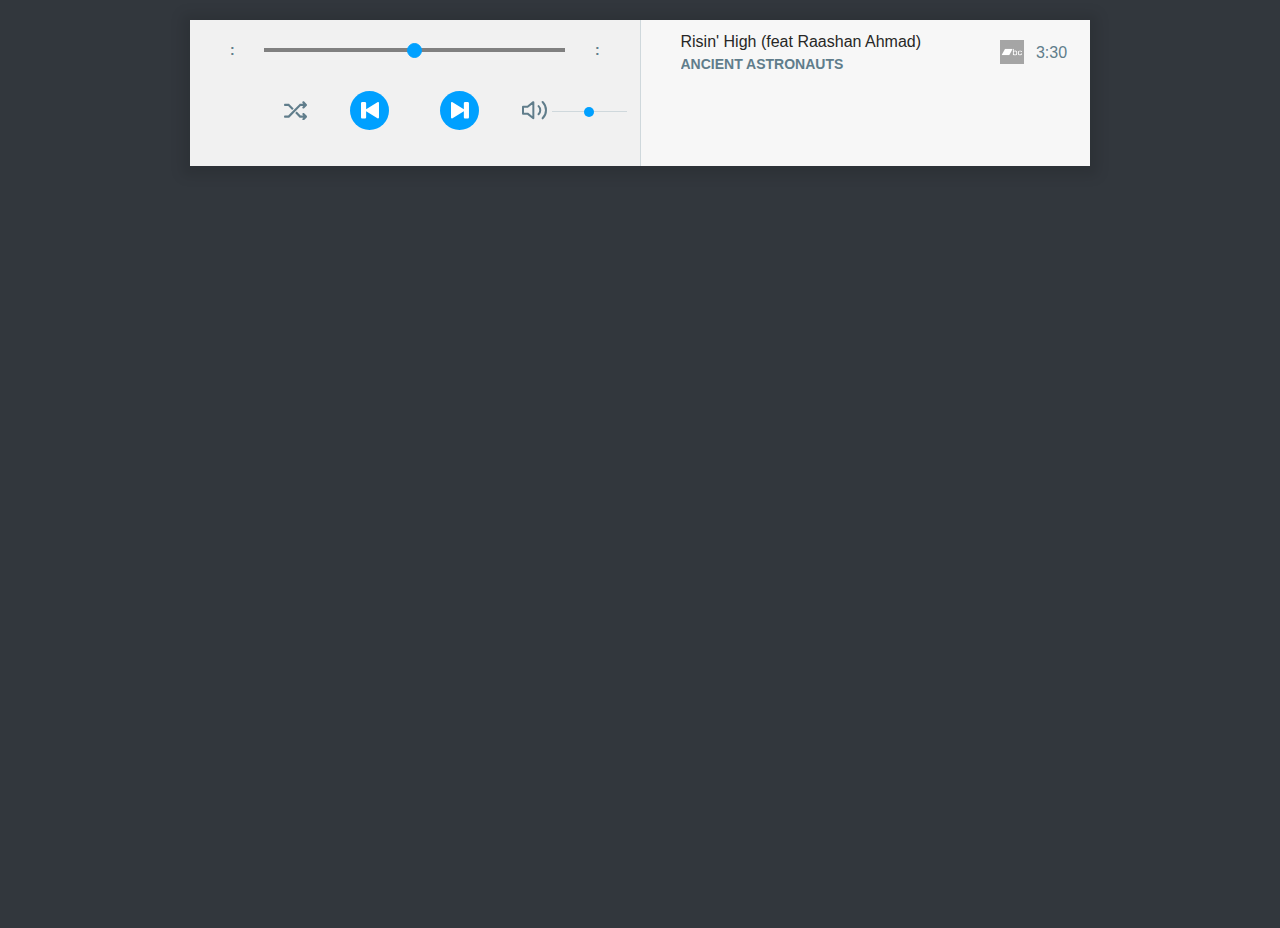
<file: design/index.html>
<?php
include 'C:\xampp\htdocs\27club\admin\conn.php';
include 'C:\xampp\htdocs\27club\include\functions\functions.php';?>
<!DOCTYPE html>
<html>
	<head>
		<title>AmplitudeJS Testing</title>

		<!-- Include Amplitude JS -->
		<script type="text/javascript" src="dist/amplitude.js"></script>

		<!-- Include Style Sheet -->
		<link rel="stylesheet" type="text/css" href="css/app.css"/>
	</head>
	<body>
		<!-- Blue Playlist Container -->
		<div id="blue-playlist-container">

			<!-- Amplitude Player -->
			<div id="amplitude-player">

				<!-- Left Side Player -->
				<div id="amplitude-left">
					<img data-amplitude-song-info="cover_art_url"/>
					<div id="player-left-bottom">
						<div id="time-container">
							<span class="current-time">
								<span class="amplitude-current-minutes" ></span>:<span class="amplitude-current-seconds"></span>
							</span>
							<div id="progress-container">
								<input type="range" class="amplitude-song-slider"/>
								<progress id="song-played-progress" class="amplitude-song-played-progress"></progress>
								<progress id="song-buffered-progress" class="amplitude-buffered-progress" value="0"></progress>
							</div>
							<span class="duration">
								<span class="amplitude-duration-minutes"></span>:<span class="amplitude-duration-seconds"></span>
							</span>
						</div>

						<div id="control-container">
							<div id="repeat-container">
								<div class="amplitude-repeat" id="repeat"></div>
								<div class="amplitude-shuffle amplitude-shuffle-off" id="shuffle"></div>
							</div>

							<div id="central-control-container">
								<div id="central-controls">
									<div class="amplitude-prev" id="previous"></div>
									<div class="amplitude-play-pause" id="play-pause"></div>
									<div class="amplitude-next" id="next"></div>
								</div>
							</div>

							<div id="volume-container">
								<div class="volume-controls">
									<div class="amplitude-mute amplitude-not-muted"></div>
									<input type="range" class="amplitude-volume-slider"/>
									<div class="ms-range-fix"></div>
								</div>
								<div class="amplitude-shuffle amplitude-shuffle-off" id="shuffle-right"></div>
							</div>
						</div>

						<div id="meta-container">
							<span data-amplitude-song-info="name" class="song-name"></span>

							<div class="song-artist-album">
								<span data-amplitude-song-info="artist"></span>
								<span data-amplitude-song-info="album"></span>
							</div>
						</div>
					</div>
				</div>
				<!-- End Left Side Player -->

				<!-- Right Side Player -->
				<div id="amplitude-right">
					<div class="song amplitude-song-container amplitude-play-pause" data-amplitude-song-index="0">
						<div class="song-now-playing-icon-container">
							<div class="play-button-container">

							</div>
							<img class="now-playing" src="./img/now-playing.svg"/>
						</div>
						<div class="song-meta-data">
							<span class="song-title">Risin' High (feat Raashan Ahmad)</span>
							<span class="song-artist">Ancient Astronauts</span>
						</div>
						<a href="#" class="bandcamp-link" target="_blank">
							<img class="bandcamp-grey" src="./img/bandcamp-grey.svg"/>
							<img class="bandcamp-white" src="./img/bandcamp-white.svg"/>
						</a>
						<span class="song-duration">3:30</span>
					</div>
				</div>
				<!-- End Right Side Player -->
			</div>
			<!-- End Amplitdue Player -->
		</div>
		
		<!--
			Include UX functions JS

			NOTE: These are for handling things outside of the scope of AmplitudeJS
		-->
		<script type="text/javascript" src="js/functions.js"></script>
	</body>
</html>
</file>
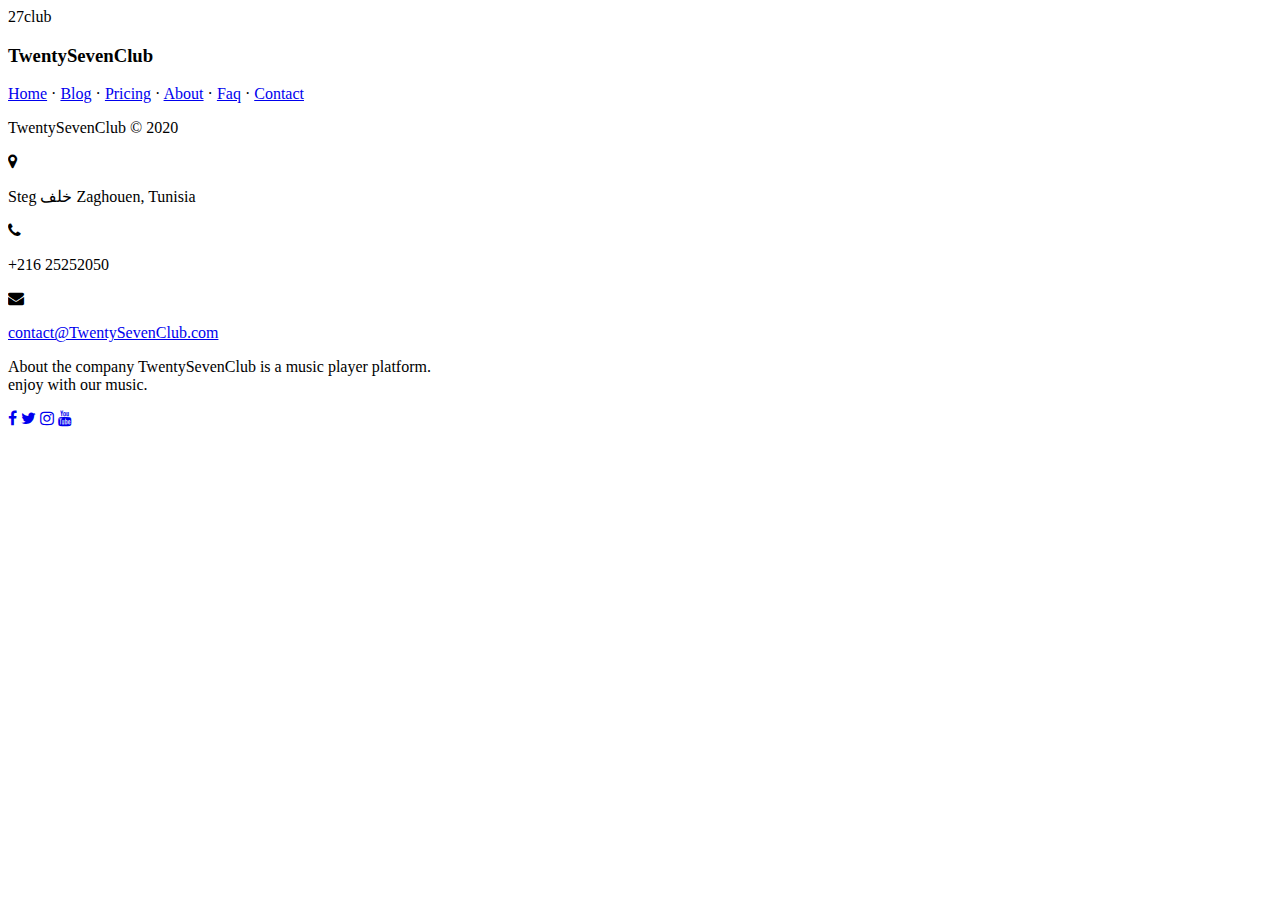
<file: include/tpl/12footer.html>
<!DOCTYPE html>
<html>
<head>
 
	<meta charset="utf-8">
	<meta http-equiv="X-UA-Compatible" content="IE=edge">
	<meta name="viewport" content="width=device-width, initial-scale=1">
	<meta name="keywords" content="footer, address, phone, icons" />
 
	<title>27club</title>
	
	<link rel="stylesheet" href="http://maxcdn.bootstrapcdn.com/font-awesome/4.2.0/css/font-awesome.min.css">
    <link href="http://fonts.googleapis.com/css?family=Cookie" rel="stylesheet" type="text/css">
	<link rel="stylesheet" href="C:\xampp\htdocs\27club\design\css\stylefooter.css">
 
</head>
 
	<body>
		<div class="main"> 27club</div>
		<footer class="footer-distributed">
 
		<div class="footer-left">
 
		<h3>TwentySeven<span>Club</span></h3>
 
		<p class="footer-links">
		<a href="#">Home</a>
	·
		<a href="#">Blog</a>
	·
		<a href="#">Pricing</a>
	·
		<a href="#">About</a>
	·
		<a href="#">Faq</a>
	·
		<a href="#">Contact</a>
		</p>
 
		<p class="footer-company-name">TwentySevenClub &copy; 2020</p>
		</div>
 
		<div class="footer-center">
 
		<div>
		<i class="fa fa-map-marker"></i>
		<p><span>Steg خلف </span> Zaghouen, Tunisia</p>
		</div>
 
		<div>
		<i class="fa fa-phone"></i>
		<p>+216 25252050</p>
		</div>
 
		<div>
		<i class="fa fa-envelope"></i>
		<p><a href="mailto:support@company.com">contact@TwentySevenClub.com</a></p>
		</div>
 
		</div>
 
		<div class="footer-right">
 
		<p class="footer-company-about">
		<span>About the company</span>
	TwentySevenClub is a music player platform. <br> enjoy with our music.
		</p>
 
		<div class="footer-icons">
 
		<a href="#"><i class="fa fa-facebook"></i></a>
		<a href="#"><i class="fa fa-twitter"></i></a>
		<a href="#"><i class="fa fa-instagram"></i></a>
		<a href="#"><i class="fa fa-youtube"></i></a>
 
		</div>
 
		</div>
 
		</footer>
 
	</body>
 
</html>
</file>
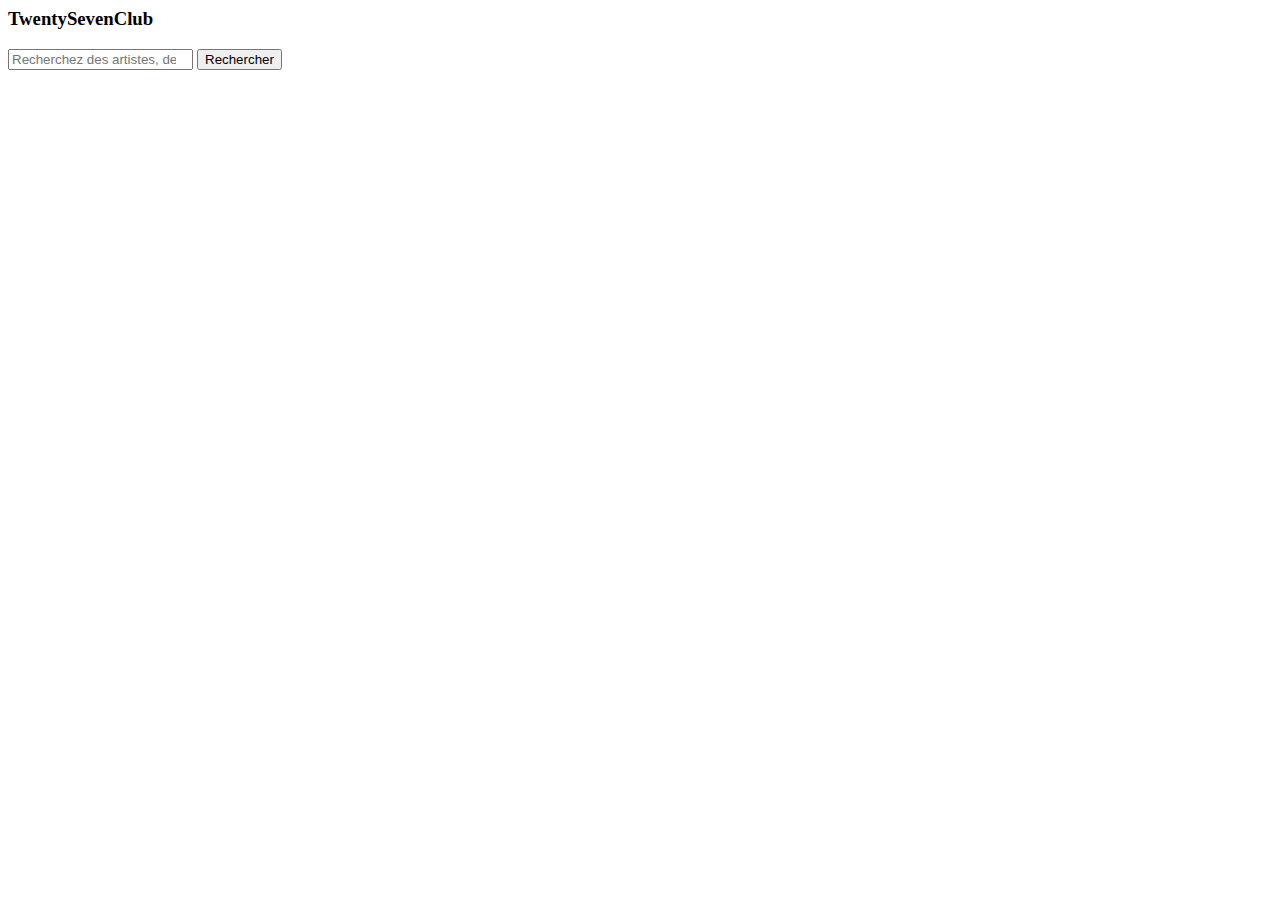
<file: include/tpl/header.html>
<html>
    <head>
        <meta charset="UTF-8">
        <title>music</title>
        <link rel="stylesheet" href="C:\xampp\htdocs\27club\admin\css\bootstrap.min.css">
        <link rel="stylesheet" href="C:\xampp\htdocs\27club\design\css\styleheader2.css">
        <link href="http://fonts.googleapis.com/css?family=Cookie" rel="stylesheet" type="text/css">


        <script>

        </script>

    </head>
    <body>
        <header class="header">

         
                <h3 class="logo">TwentySeven<span class="logo1">Club</span></h3>



            <div class="">


                <span class="">
                    <form class="form">
                         <input class="input" placeholder="Recherchez des artistes, des groupes, des titres et des podcasts" 
                            type="search" name="q" autocomplete="off" aria-label="Rechercher" aria-autocomplete="list" aria-owns="searchMenuList">                    
                         <button class="rechercher" type="submit">Rechercher</button>
                    </form>
                </span>
            </div>



        </header>
        <script src='C:\xampp\htdocs\27club\admin\js\jquery-3.5.1.min.js'></script>
        <script src='C:\xampp\htdocs\27club\admin\js\bootstrap.min.js'></script>

    </body>
</html>
</file>
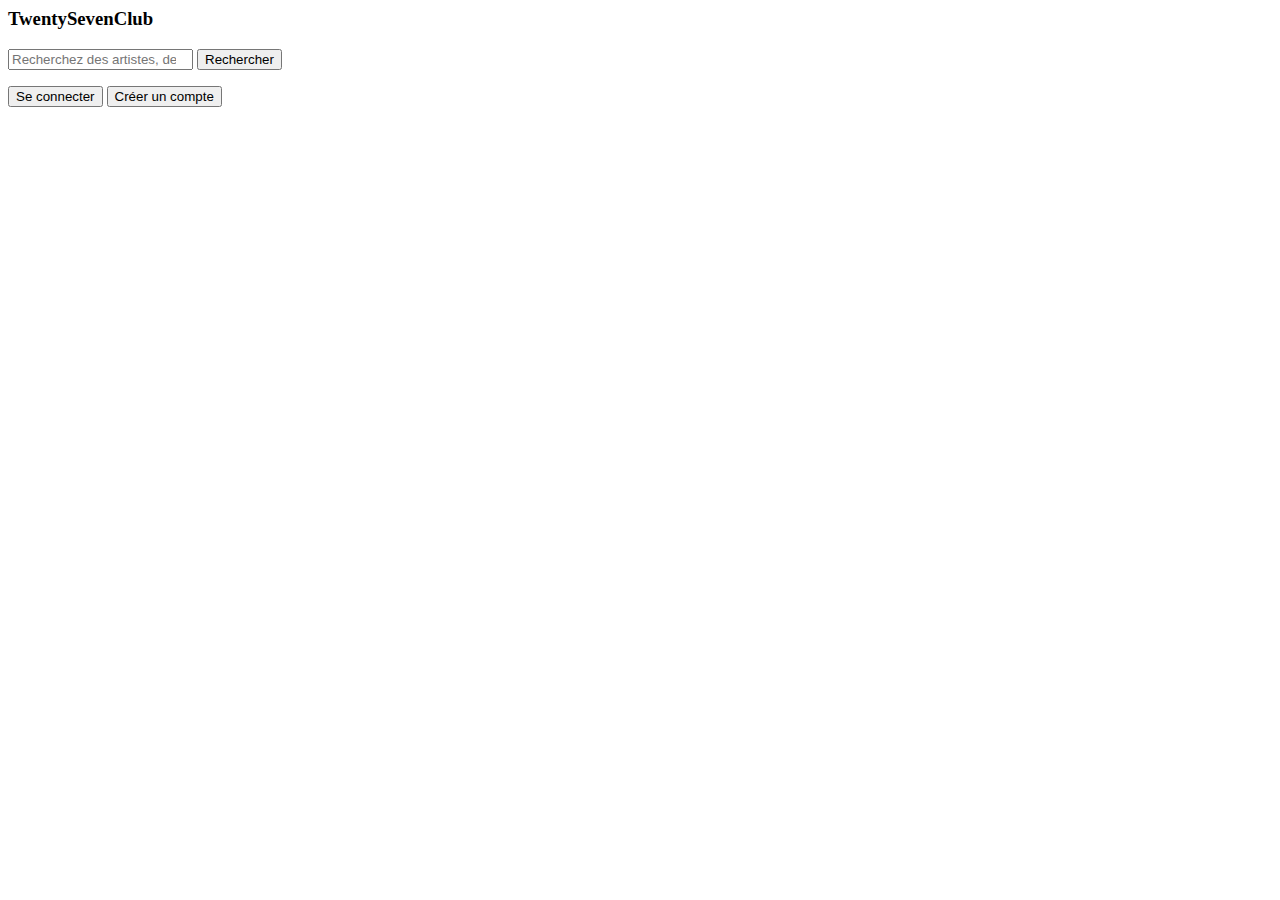
<file: include/tpl/header2.html>
<html>
    <head>
        <meta charset="UTF-8">
        <title>music</title>
        <link rel="stylesheet" href="C:\xampp\htdocs\27club\design\css\styleheader2.css">
        <link href="http://fonts.googleapis.com/css?family=Cookie" rel="stylesheet" type="text/css">


        <script>

        </script>

    </head>
    <body>
        <header class="header">

         
                <h3 class="logo">TwentySeven<span class="logo1">Club</span></h3>



            <div class="">


                <span class="">
                    <form class="form">
                         <input class="input" placeholder="Recherchez des artistes, des groupes, des titres et des podcasts" 
                            type="search" name="q" autocomplete="off" aria-label="Rechercher" aria-autocomplete="list" aria-owns="searchMenuList">                    
                         <button class="rechercher" type="submit">Rechercher</button>
                    </form>
                </span>
            </div>
            <div class="b1">
                <button class="button button1" type="submit">Se connecter</button>
                <button class="button button2" type="submit">Créer un compte</button>
            </div>
        </header>

    </body>
</html>
</file>
<file: design/css/app.css>
/*
  1. Base
*/
/*
  2. Components
*/
.back {
  color: #FFF !important;
  position: absolute;
  top: 30px;
  left: 30px;
  font-size: 22px;
  text-decoration: none;
}
.aplus .fa.fa-plus.mr-5{
  position: relative;
  right: 39px;
  font-size: x-large;
  color: #FFF;
  background-color: #00A0FF;
  border: 2px solid #00A0FF;
  border-radius: 6px;
  display: block;
  margin-top: 8px;
  float: left;
  margin-right: -22px;
  height: 25px;
}
.aplus:hover + .padd{
  display: block;
}
.padd{
  position: absolute;
  left: 865px;
  border: 2px solid #000000;
  border-radius: 6px;
  background-color: #000000;
  color: white;
  margin-right: 113px;
  display: none;
  margin-top: 9px;
}
.delete .fa.fa-trash-o{
  position: absolute;
  right: 360px;
  margin-top: 10px;
  color: #dc3545;
  font-size: x-large;
}
div#amplitude-player {
  background: #f7f7f7;
  box-shadow: 0 2px 12px 8px rgba(0, 0, 0, 0.1);
  margin: auto;
  margin-top: 20px;
  margin-bottom: 20px;
  display: flex;
  max-width: 900px; }

/* Small only */
@media screen and (max-width: 39.9375em) {
  div#amplitude-player {
    flex-direction: column; } }
/* Medium only */
@media screen and (min-width: 40em) and (max-width: 63.9375em) {
  div#amplitude-player {
    max-height: 715px; } }
/* Large and up */
@media screen and (min-width: 64em) {
  div#amplitude-player {
    max-height: 715px; } }
div#amplitude-left {
  padding: 0px;
  border-right: 1px solid #CFD8DC;
  width: 50%;
  display: flex;
  flex-direction: column; }
  div#amplitude-left img {
    width: 100%; }
  div#amplitude-left div#player-left-bottom {
    flex: 1;
    background-color: #F1F1F1;
    padding: 20px 10px; }
    div#amplitude-left div#player-left-bottom div#volume-container:after {
      content: "";
      display: table;
      clear: both; }

/* Small only */
@media screen and (max-width: 39.9375em) {
  div#amplitude-player div#amplitude-left {
    width: 100%; }
    div#amplitude-player div#amplitude-left img[amplitude-song-info="cover_art_url"] {
      width: auto;
      height: auto; } }
div#amplitude-right {
  padding: 0px;
  overflow-y: scroll;
  width: 50%;
  display: flex;
  flex-direction: column; }
  div#amplitude-right div.song {
    cursor: pointer;
    padding: 10px; }
    div#amplitude-right div.song div.song-now-playing-icon-container {
      float: left;
      width: 20px;
      height: 20px;
      margin-right: 10px; }
      div#amplitude-right div.song div.song-now-playing-icon-container img.now-playing {
        display: none;
        margin-top: 15px; }
    div#amplitude-right div.song div.play-button-container {
      display: none;
      background: url("../img/list-play-light.png") no-repeat;
      width: 22px;
      height: 22px;
      margin-top: 10px; }
    div#amplitude-right div.song div.play-button-container:hover {
      background: url("../img/list-play-hover.png") no-repeat; }
    div#amplitude-right div.song.amplitude-active-song-container div.song-now-playing-icon-container img.now-playing {
      display: block; }
    div#amplitude-right div.song.amplitude-active-song-container:hover div.play-button-container {
      display: none; }
    div#amplitude-right div.song div.song-meta-data {
      float: left;
      width: calc( 100% - 110px ); }
      div#amplitude-right div.song div.song-meta-data span.song-title {
        color: #272726;
        font-size: 16px;
        display: block;
        font-weight: 300;
        white-space: nowrap;
        overflow: hidden;
        text-overflow: ellipsis; }
      div#amplitude-right div.song div.song-meta-data span.song-artist {
        color: #607D8B;
        font-size: 14px;
        font-weight: bold;
        text-transform: uppercase;
        display: block;
        white-space: nowrap;
        overflow: hidden;
        text-overflow: ellipsis; }
    div#amplitude-right div.song img.bandcamp-grey {
      float: left;
      display: block;
      margin-top: 10px; }
    div#amplitude-right div.song img.bandcamp-white {
      float: left;
      display: none;
      margin-top: 10px; }
    div#amplitude-right div.song span.song-duration {
      float: left;
      width: 55px;
      text-align: center;
      line-height: 45px;
      color: #607D8B;
      font-size: 16px;
      font-weight: 500; }
  div#amplitude-right div.song:after {
    content: "";
    display: table;
    clear: both; }

/* Small only */
@media screen and (max-width: 39.9375em) {
  div#amplitude-player div#amplitude-right {
    width: 100%; } }
div#progress-container {
  width: 70%;
  float: left;
  position: relative;
  height: 20px;
  cursor: pointer;
  /*
    IE 11
  */ }
  div#progress-container:hover input[type=range].amplitude-song-slider::-webkit-slider-thumb {
    display: block; }
  div#progress-container:hover input[type=range].amplitude-song-slider::-moz-range-thumb {
    visibility: visible; }
  div#progress-container progress#song-played-progress {
    width: 100%;
    position: absolute;
    left: 0;
    top: 8px;
    right: 0;
    width: 100%;
    z-index: 60;
    -webkit-appearance: none;
    -moz-appearance: none;
    appearance: none;
    height: 4px;
    border-radius: 5px;
    background: transparent;
    border: none;
    /* Needed for Firefox */ }
  @media all and (-ms-high-contrast: none) {
    div#progress-container *::-ms-backdrop, div#progress-container progress#song-played-progress {
      color: #00A0FF;
      border: none;
      background-color: #CFD8DC; } }
  @supports (-ms-ime-align: auto) {
    div#progress-container progress#song-played-progress {
      color: #00A0FF;
      border: none; } }
  div#progress-container progress#song-played-progress[value]::-webkit-progress-bar {
    background: none;
    border-radius: 5px; }
  div#progress-container progress#song-played-progress[value]::-webkit-progress-value {
    background-color: #00A0FF;
    border-radius: 5px; }
  div#progress-container progress#song-played-progress::-moz-progress-bar {
    background: none;
    border-radius: 5px;
    background-color: #00A0FF;
    height: 5px;
    margin-top: -2px; }
  div#progress-container progress#song-buffered-progress {
    position: absolute;
    left: 0;
    top: 8px;
    right: 0;
    width: 100%;
    z-index: 10;
    -webkit-appearance: none;
    -moz-appearance: none;
    appearance: none;
    height: 4px;
    border-radius: 5px;
    background: transparent;
    border: none;
    background-color: #D7DEE3; }
  div#progress-container progress#song-buffered-progress[value]::-webkit-progress-bar {
    background-color: #CFD8DC;
    border-radius: 5px; }
  div#progress-container progress#song-buffered-progress[value]::-webkit-progress-value {
    background-color: #78909C;
    border-radius: 5px;
    transition: width .1s ease; }
  div#progress-container progress#song-buffered-progress::-moz-progress-bar {
    background: none;
    border-radius: 5px;
    background-color: #78909C;
    height: 5px;
    margin-top: -2px; }
  div#progress-container progress::-ms-fill {
    border: none; }
@-moz-document url-prefix() {
  div#progress-container progress#song-buffered-progress {
    top: 9px;
    border: none; } }
  @media all and (-ms-high-contrast: none) {
    div#progress-container *::-ms-backdrop, div#progress-container progress#song-buffered-progress {
      color: #78909C;
      border: none; } }
  @supports (-ms-ime-align: auto) {
    div#progress-container progress#song-buffered-progress {
      color: #78909C;
      border: none; } }
  div#progress-container input[type=range] {
    -webkit-appearance: none;
    width: 100%;
    margin: 7.5px 0;
    position: absolute;
    z-index: 9999;
    top: -7px;
    height: 20px;
    cursor: pointer;
    background-color: inherit; }
  div#progress-container input[type=range]:focus {
    outline: none; }
  div#progress-container input[type=range]::-webkit-slider-runnable-track {
    width: 100%;
    height: 0px;
    cursor: pointer;
    box-shadow: 0px 0px 0px rgba(0, 0, 0, 0), 0px 0px 0px rgba(13, 13, 13, 0);
    background: #0075a9;
    border-radius: 0px;
    border: 0px solid #010101; }
  div#progress-container input[type=range]::-webkit-slider-thumb {
    box-shadow: 0px 0px 0px #000000, 0px 0px 0px #0d0d0d;
    border: 1px solid #00a0ff;
    height: 15px;
    width: 15px;
    border-radius: 16px;
    background: #00a0ff;
    cursor: pointer;
    -webkit-appearance: none;
    margin-top: -7.5px; }
  div#progress-container input[type=range]:focus::-webkit-slider-runnable-track {
    background: #00adfb; }
  div#progress-container input[type=range]::-moz-range-track {
    width: 100%;
    height: 0px;
    cursor: pointer;
    box-shadow: 0px 0px 0px rgba(0, 0, 0, 0), 0px 0px 0px rgba(13, 13, 13, 0);
    background: #0075a9;
    border-radius: 0px;
    border: 0px solid #010101; }
  div#progress-container input[type=range]::-moz-range-thumb {
    box-shadow: 0px 0px 0px #000000, 0px 0px 0px #0d0d0d;
    border: 1px solid #00a0ff;
    height: 15px;
    width: 15px;
    border-radius: 16px;
    background: #00a0ff;
    cursor: pointer; }
  div#progress-container input[type=range]::-ms-track {
    width: 100%;
    height: 0px;
    cursor: pointer;
    background: transparent;
    border-color: transparent;
    color: transparent; }
  div#progress-container input[type=range]::-ms-fill-lower {
    background: #003d57;
    border: 0px solid #010101;
    border-radius: 0px;
    box-shadow: 0px 0px 0px rgba(0, 0, 0, 0), 0px 0px 0px rgba(13, 13, 13, 0); }
  div#progress-container input[type=range]::-ms-fill-upper {
    background: #0075a9;
    border: 0px solid #010101;
    border-radius: 0px;
    box-shadow: 0px 0px 0px rgba(0, 0, 0, 0), 0px 0px 0px rgba(13, 13, 13, 0); }
  div#progress-container input[type=range]::-ms-thumb {
    box-shadow: 0px 0px 0px #000000, 0px 0px 0px #0d0d0d;
    border: 1px solid #00a0ff;
    height: 15px;
    width: 15px;
    border-radius: 16px;
    background: #00a0ff;
    cursor: pointer;
    height: 0px;
    display: block; }
  @media all and (-ms-high-contrast: none) {
    div#progress-container *::-ms-backdrop, div#progress-container input[type="range"].amplitude-song-slider {
      padding: 0px; }
    div#progress-container *::-ms-backdrop, div#progress-container input[type=range].amplitude-song-slider::-ms-thumb {
      height: 15px;
      width: 15px;
      border-radius: 10px;
      cursor: pointer;
      margin-top: -8px; }
    div#progress-container *::-ms-backdrop, div#progress-container input[type=range].amplitude-song-slider::-ms-track {
      border-width: 15px 0;
      border-color: transparent; }
    div#progress-container *::-ms-backdrop, div#progress-container input[type=range].amplitude-song-slider::-ms-fill-lower {
      background: #CFD8DC;
      border-radius: 10px; }
    div#progress-container *::-ms-backdrop, div#progress-container input[type=range].amplitude-song-slider::-ms-fill-upper {
      background: #CFD8DC;
      border-radius: 10px; } }
  @supports (-ms-ime-align: auto) {
    div#progress-container input[type=range].amplitude-song-slider::-ms-thumb {
      height: 15px;
      width: 15px;
      margin-top: 3px; } }
  div#progress-container input[type=range]:focus::-ms-fill-lower {
    background: #0075a9; }
  div#progress-container input[type=range]:focus::-ms-fill-upper {
    background: #00adfb; }

div#control-container {
  margin-top: 25px;
  margin-top: 20px; }
  div#control-container div#repeat-container {
    width: 25%;
    float: left;
    padding-top: 20px; }
    div#control-container div#repeat-container div#repeat {
      width: 24px;
      height: 19px;
      cursor: pointer; }
      div#control-container div#repeat-container div#repeat.amplitude-repeat-off {
        background: url("../img/repeat-off.svg"); }
      div#control-container div#repeat-container div#repeat.amplitude-repeat-on {
        background: url("../img/repeat-on.svg"); }
    div#control-container div#repeat-container div#shuffle {
      width: 23px;
      height: 19px;
      cursor: pointer;
      float: right; }
      div#control-container div#repeat-container div#shuffle.amplitude-shuffle-off {
        background: url("../img/shuffle-off.svg"); }
      div#control-container div#repeat-container div#shuffle.amplitude-shuffle-on {
        background: url("../img/shuffle-on.svg"); }
  @media all and (-ms-high-contrast: none) {
    div#control-container *::-ms-backdrop, div#control-container div#control-container {
      margin-top: 40px;
      float: none; } }
  div#control-container div#central-control-container {
    width: 50%;
    float: left; }
    div#control-container div#central-control-container div#central-controls {
      width: 130px;
      margin: auto; }
      div#control-container div#central-control-container div#central-controls div#previous {
        display: inline-block;
        width: 40px;
        height: 40px;
        cursor: pointer;
        background: url("../img/prev.svg");
        background-repeat: no-repeat;
        float: left;
        margin-top: 10px;
        margin-right: -5px; }
      div#control-container div#central-control-container div#central-controls div#play-pause {
        display: inline-block;
        width: 60px;
        height: 60px;
        cursor: pointer;
        float: left; }
        div#control-container div#central-control-container div#central-controls div#play-pause.amplitude-paused {
          background: url("../img/play.svg"); }
        div#control-container div#central-control-container div#central-controls div#play-pause.amplitude-playing {
          background: url("../img/pause.svg"); }
      div#control-container div#central-control-container div#central-controls div#next {
        display: inline-block;
        width: 40px;
        height: 40px;
        cursor: pointer;
        background: url("../img/next.svg");
        background-repeat: no-repeat;
        float: left;
        margin-top: 10px;
        margin-left: -5px; }
  div#control-container div#volume-container {
    width: 25%;
    float: left;
    padding-top: 20px; }
    div#control-container div#volume-container div#shuffle-right {
      width: 23px;
      height: 19px;
      cursor: pointer;
      margin: auto; }
      div#control-container div#volume-container div#shuffle-right.amplitude-shuffle-off {
        background: url("../img/shuffle-off.svg"); }
      div#control-container div#volume-container div#shuffle-right.amplitude-shuffle-on {
        background: url("../img/shuffle-on.svg"); }
  div#control-container div.amplitude-mute {
    cursor: pointer;
    width: 25px;
    height: 19px;
    float: left; }
    div#control-container div.amplitude-mute.amplitude-not-muted {
      background: url("../img/volume.svg");
      background-repeat: no-repeat; }
    div#control-container div.amplitude-mute.amplitude-muted {
      background: url("../img/mute.svg");
      background-repeat: no-repeat; }

div#control-container:after {
  content: "";
  display: table;
  clear: both; }

/* Small only */
@media screen and (max-width: 39.9375em) {
  div#amplitude-player div#repeat-container div#repeat {
    margin-left: auto;
    margin-right: auto;
    float: none; }
  div#amplitude-player div#repeat-container div#shuffle {
    display: none; }
  div#amplitude-player div#volume-container div.volume-controls {
    display: none; }
  div#amplitude-player div#volume-container div#shuffle-right {
    display: block; } }
/* Medium only */
@media screen and (min-width: 40em) and (max-width: 63.9375em) {
  div#amplitude-player div#repeat-container div#repeat {
    margin-left: auto;
    margin-right: auto;
    float: none; }
  div#amplitude-player div#repeat-container div#shuffle {
    display: none; }
  div#amplitude-player div#volume-container div.volume-controls {
    display: none; }
  div#amplitude-player div#volume-container div#shuffle-right {
    display: block; } }
/* Large and up */
@media screen and (min-width: 64em) {
  div#amplitude-player div#repeat-container div#repeat {
    margin-left: 10px;
    margin-right: 20px;
    float: left; }
  div#amplitude-player div#volume-container div#shuffle-right {
    display: none; } }
input[type=range].amplitude-volume-slider {
  -webkit-appearance: none;
  width: calc( 100% - 33px);
  float: left;
  margin-top: 10px;
  margin-left: 5px; }

@-moz-document url-prefix() {
  input[type=range].amplitude-volume-slider {
    margin-top: 0px; } }
@supports (-ms-ime-align: auto) {
  input[type=range].amplitude-volume-slider {
    margin-top: 3px;
    height: 12px;
    background-color: rgba(255, 255, 255, 0) !important;
    z-index: 999;
    position: relative; }

  div.ms-range-fix {
    height: 1px;
    background-color: #A9A9A9;
    width: 67%;
    float: right;
    margin-top: -6px;
    z-index: 9;
    position: relative; } }
@media all and (-ms-high-contrast: none) {
  *::-ms-backdrop, input[type=range].amplitude-volume-slider {
    margin-top: -24px;
    background-color: rgba(255, 255, 255, 0) !important; } }
input[type=range].amplitude-volume-slider:focus {
  outline: none; }

input[type=range].amplitude-volume-slider::-webkit-slider-runnable-track {
  width: 75%;
  height: 1px;
  cursor: pointer;
  animate: 0.2s;
  background: #CFD8DC; }

input[type=range].amplitude-volume-slider::-webkit-slider-thumb {
  height: 10px;
  width: 10px;
  border-radius: 10px;
  background: #00A0FF;
  cursor: pointer;
  margin-top: -4px;
  -webkit-appearance: none; }

input[type=range].amplitude-volume-slider:focus::-webkit-slider-runnable-track {
  background: #CFD8DC; }

input[type=range].amplitude-volume-slider::-moz-range-track {
  width: 100%;
  height: 1px;
  cursor: pointer;
  animate: 0.2s;
  background: #CFD8DC; }

input[type=range].amplitude-volume-slider::-moz-range-thumb {
  height: 10px;
  width: 10px;
  border-radius: 10px;
  background: #00A0FF;
  cursor: pointer;
  margin-top: -4px; }

input[type=range].amplitude-volume-slider::-ms-track {
  width: 100%;
  height: 1px;
  cursor: pointer;
  animate: 0.2s;
  background: transparent;
  /*leave room for the larger thumb to overflow with a transparent border */
  border-color: transparent;
  border-width: 15px 0;
  /*remove default tick marks*/
  color: transparent; }

input[type=range].amplitude-volume-slider::-ms-fill-lower {
  background: #CFD8DC;
  border-radius: 10px; }

input[type=range].amplitude-volume-slider::-ms-fill-upper {
  background: #CFD8DC;
  border-radius: 10px; }

input[type=range].amplitude-volume-slider::-ms-thumb {
  height: 10px;
  width: 10px;
  border-radius: 10px;
  background: #00A0FF;
  cursor: pointer;
  margin-top: 2px; }

input[type=range].amplitude-volume-slider:focus::-ms-fill-lower {
  background: #CFD8DC; }

input[type=range].amplitude-volume-slider:focus::-ms-fill-upper {
  background: #CFD8DC; }

input[type=range].amplitude-volume-slider::-ms-tooltip {
  display: none; }

div#time-container span.current-time {
  color: #607D8B;
  font-size: 14px;
  font-weight: 700;
  float: left;
  width: 15%;
  text-align: center; }
div#time-container span.duration {
  color: #607D8B;
  font-size: 14px;
  font-weight: 700;
  float: left;
  width: 15%;
  text-align: center; }

div#time-container:after {
  content: "";
  display: table;
  clear: both; }

div#meta-container {
  text-align: center;
  margin-top: 5px; }
  div#meta-container span.song-name {
    display: block;
    color: #272726;
    font-size: 20px;
    font-family: 'Open Sans', sans-serif;
    white-space: nowrap;
    overflow: hidden;
    text-overflow: ellipsis; }
  div#meta-container div.song-artist-album {
    color: #607D8B;
    font-size: 14px;
    font-weight: 700;
    text-transform: uppercase;
    font-family: 'Open Sans', sans-serif;
    white-space: nowrap;
    overflow: hidden;
    text-overflow: ellipsis; }
    div#meta-container div.song-artist-album span {
      display: block; }

/*
  3. Layout
*/
body {
  background-image: -webkit-linear-gradient(316deg, #32373d 0%, #32373d 100%);
  background-image: linear-gradient(-226deg, #32373d 0%, #32373d 100%);
  height: 100vh;
  -webkit-font-smoothing: antialiased;
  font-family: "Helvetica Neue",Helvetica,Roboto,Arial,sans-serif;
  line-height: 1.5; }

/*
  4. Pages
*/
/*
  5. Themes
*/
/*
  6. Utils
*/
/*
  7. Vendors
*/

/*# sourceMappingURL=app.css.map */
</file>
